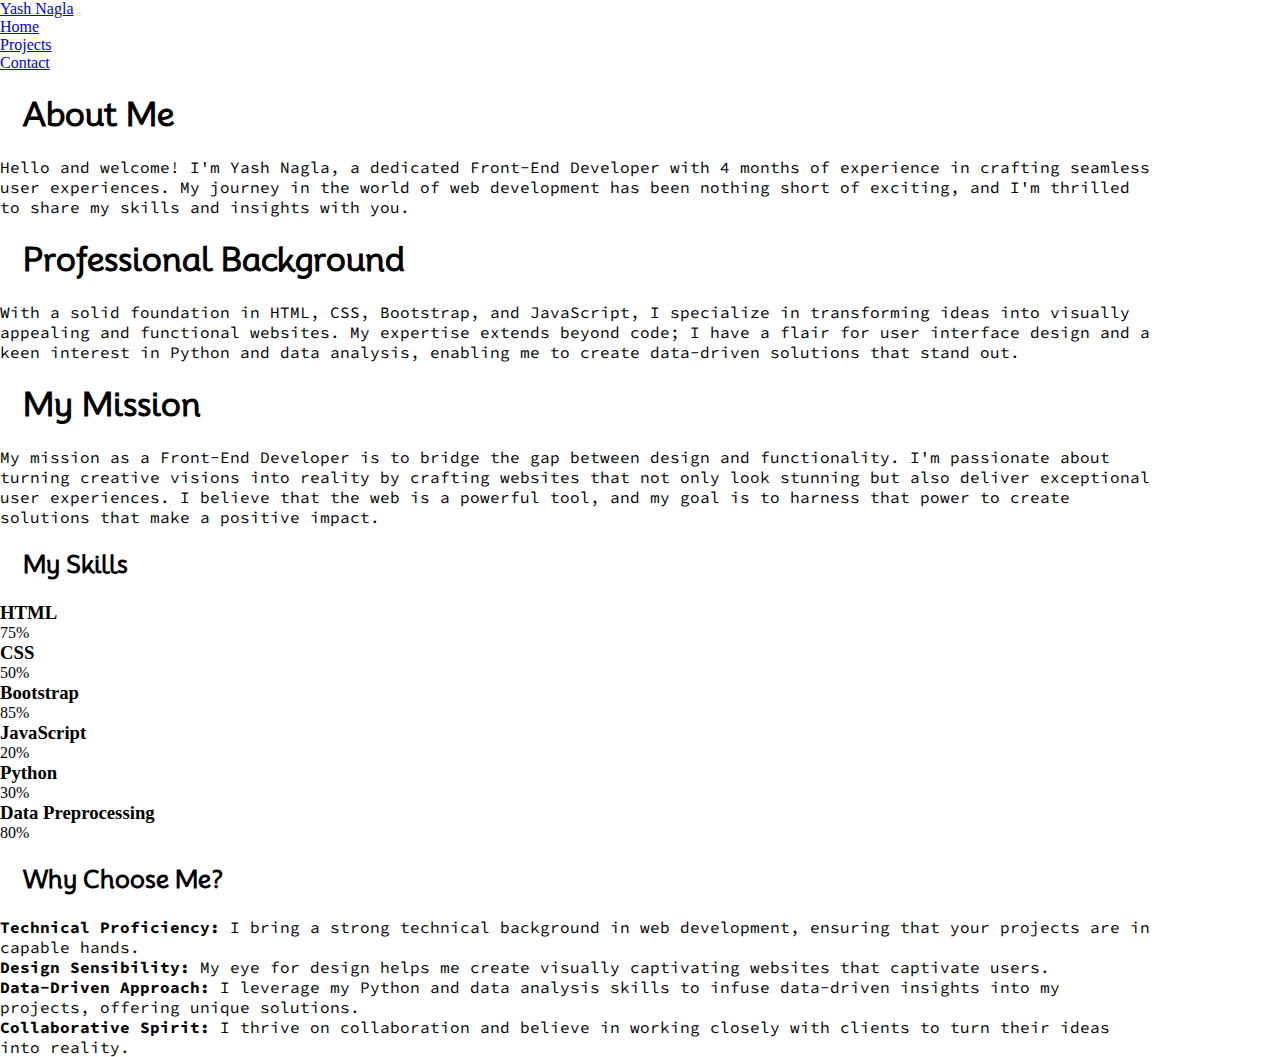
<file: about.html>
<!DOCTYPE html>
<html lang="en">

<head>
    <meta charset="UTF-8">
    <meta name="viewport" content="width=device-width, initial-scale=1.0">
    <title>My Intro</title>
    <!-- Bootstrap CSS -->
    <link href="https://cdn.jsdelivr.net/npm/bootstrap@5.3.2/dist/css/bootstrap.min.css" rel="stylesheet"
        integrity="sha384-T3c6CoIi6uLrA9TneNEoa7RxnatzjcDSCmG1MXxSR1GAsXEV/Dwwykc2MPK8M2HN" crossorigin="anonymous">
    <!-- Local CSS -->
    <link rel="stylesheet" href="style.css">
</head>

<body>

    <!-- Navigation Bar Starts -->

    <nav class="navbar navbar-expand-lg bg-dark border-bottom border-body" data-bs-theme="dark">
        <div class="container-fluid">
            <a class="navbar-brand" href="index.html">Yash Nagla</a>
            <button class="navbar-toggler" type="button" data-bs-toggle="collapse"
                data-bs-target="#navbarSupportedContent" aria-controls="navbarSupportedContent" aria-expanded="false"
                aria-label="Toggle navigation">
                <span class="navbar-toggler-icon"></span>
            </button>
            <div class="collapse navbar-collapse" id="navbarSupportedContent">
                <ul class="navbar-nav me-auto mb-2 mb-lg-0">
                    <li class="nav-item">
                        <a class="nav-link active" aria-current="page" href="index.html">Home</a>
                    </li>
                    <li class="nav-item">
                        <a class="nav-link active" aria-current="page" href="projects.html">Projects</a>
                      </li>
                    <li class="nav-item">
                        <a class="nav-link active" aria-current="page" href="contact.html">Contact</a>
                    </li>
            </div>
        </div>
    </nav>

    <!-- Navigation Bar Ends -->

    
    <div class="container">
        <div class="main">
            <div class="intro">
                <h1>About Me</h1>
                <p>Hello and welcome! I'm Yash Nagla, a dedicated Front-End Developer with 4 months of experience in crafting seamless user experiences. My journey in the world of web development has been nothing short of exciting, and I'm thrilled to share my skills and insights with you.</p>

                <h1>Professional Background</h1>
                <p>With a solid foundation in HTML, CSS, Bootstrap, and JavaScript, I specialize in transforming ideas into visually appealing and functional websites. My expertise extends beyond code; I have a flair for user interface design and a keen interest in Python and data analysis, enabling me to create data-driven solutions that stand out.
                <!-- Over the years, I've had the privilege of working on a variety of projects, each of which has added to my skill set and knowledge. My dedication to staying up-to-date with industry trends and technologies ensures that the websites I build are not only responsive but also cutting-edge. -->
                </p>

                <h1>My Mission</h1>
                <p>My mission as a Front-End Developer is to bridge the gap between design and functionality. I'm passionate about turning creative visions into reality by crafting websites that not only look stunning but also deliver exceptional user experiences. I believe that the web is a powerful tool, and my goal is to harness that power to create solutions that make a positive impact.</p>

                <!-- Skill Section starts -->

                <h2>My Skills</h2>
                <div class="col-12 col-sm-6 col-xl-5">
                    <div class="bg-white rounded shadow-sm p-2 p-md-2 p-xxl-2">
                        <h3 class="fw-bold mb-2">HTML</h3>
                        <div class="progress">
                            <div class="progress-bar progress-bar-striped progress-bar-animated progress-bar-width-1"
                                role="progressbar" aria-label="Bootstrap" aria-valuenow="75" aria-valuemin="0"
                                aria-valuemax="100" style="width: 75%;">75%</div>
                        </div>
                    </div>
                    <div class="bg-white rounded shadow-sm p-2 p-md-2 p-xxl-2">
                        <h3 class="fw-bold mb-2">CSS</h3>
                        <div class="progress">
                            <div class="progress-bar progress-bar-striped progress-bar-animated progress-bar-width-1"
                                role="progressbar" aria-label="Bootstrap" aria-valuenow="50" aria-valuemin="0"
                                aria-valuemax="100" style="width: 50%;">50%</div>
                        </div>
                    </div>
                    <div class="bg-white rounded shadow-sm p-2 p-md-2 p-xxl-2">
                        <h3 class="fw-bold mb-2">Bootstrap</h3>
                        <div class="progress">
                            <div class="progress-bar progress-bar-striped progress-bar-animated progress-bar-width-1"
                                role="progressbar" aria-label="Bootstrap" aria-valuenow="85" aria-valuemin="0"
                                aria-valuemax="100" style="width: 85%;">85%</div>
                        </div>
                    </div>
                    <div class="bg-white rounded shadow-sm p-2 p-md-2 p-xxl-2">
                        <h3 class="fw-bold mb-2">JavaScript</h3>
                        <div class="progress">
                            <div class="progress-bar progress-bar-striped progress-bar-animated progress-bar-width-1"
                                role="progressbar" aria-label="Bootstrap" aria-valuenow="20" aria-valuemin="0"
                                aria-valuemax="100" style="width: 20%;">20%</div>
                        </div>
                    </div>
                    <div class="bg-white rounded shadow-sm p-2 p-md-2 p-xxl-2">
                        <h3 class="fw-bold mb-2">Python</h3>
                        <div class="progress">
                            <div class="progress-bar progress-bar-striped progress-bar-animated progress-bar-width-1"
                                role="progressbar" aria-label="Bootstrap" aria-valuenow="85" aria-valuemin="0"
                                aria-valuemax="100" style="width: 30%;">30%</div>
                        </div>
                    </div>
                    <div class="bg-white rounded shadow-sm p-2 p-md-2 p-xxl-2">
                        <h3 class="fw-bold mb-2">Data Preprocessing</h3>
                        <div class="progress">
                            <div class="progress-bar progress-bar-striped progress-bar-animated progress-bar-width-1"
                                role="progressbar" aria-label="Bootstrap" aria-valuenow="85" aria-valuemin="0"
                                aria-valuemax="100" style="width: 80%;">80%</div>
                        </div>
                    </div>
                </div>

                <!-- Skill Section Ends -->

                <!-- Why Choose Me Section Starts -->

                <div>
                    <h2>Why Choose Me?</h2>
                    <p><strong>Technical Proficiency:</strong> I bring a strong technical background in web development, ensuring that your projects are in capable hands.</p>
                    <p><strong>Design Sensibility:</strong> My eye for design helps me create visually captivating websites that captivate users.</p>
                    <p><strong>Data-Driven Approach:</strong> I leverage my Python and data analysis skills to infuse data-driven insights into my projects, offering unique solutions.</p>
                    <p><strong>Collaborative Spirit:</strong> I thrive on collaboration and believe in working closely with clients to turn their ideas into reality.</p>
                </div>

                <!-- Why Choose Me Section Ends -->

            </div>
        </div>
    </div>

    <!-- Bootstrap JS -->
    <script src="https://cdn.jsdelivr.net/npm/bootstrap@5.3.2/dist/js/bootstrap.bundle.min.js"
        integrity="sha384-C6RzsynM9kWDrMNeT87bh95OGNyZPhcTNXj1NW7RuBCsyN/o0jlpcV8Qyq46cDfL"
        crossorigin="anonymous"></script>

</body>

</html>
</file>
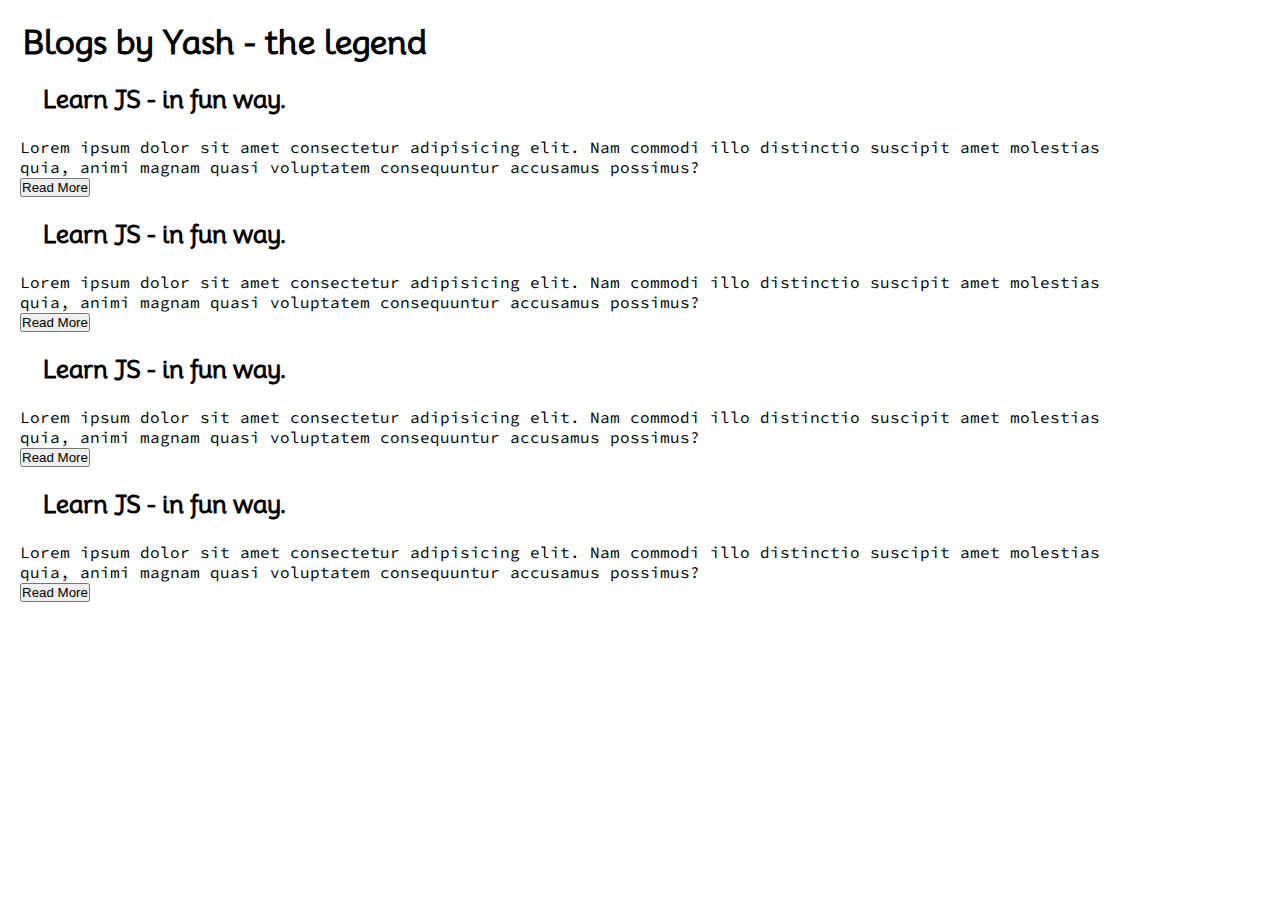
<file: blog.html>
<!DOCTYPE html>
<html lang="en">
<head>
    <meta charset="UTF-8">
    <meta name="viewport" content="width=device-width, initial-scale=1.0">
    <title>Blog</title>
    <link rel="stylesheet" href="style.css">
</head>
<body>
    <div class="container">
        <div class="sidebar">
            <!-- Yash -->
            <nav>
                <ul>
                    <li><a href="/index.html">Home</a></li>
                    <li><a href="/intro.html">My Intro</a></li>
                    <li><a href="/services.html">Services</a></li>
                    <li><a href="/contact.html">Contact</a></li>
                </ul>
            </nav>
        </div>
        <div class="main">
            <div class="blogContainer">
                <h1>Blogs by Yash - the legend</h1>
                <div class="blogItem">
                    <h2>Learn JS - in fun way.</h2>
                    <p>Lorem ipsum dolor sit amet consectetur adipisicing elit. Nam commodi illo distinctio suscipit amet molestias quia, animi magnam quasi voluptatem consequuntur accusamus possimus?</p>
                    <button class="btn btn-sm">Read More</button>
                </div>
                <div class="blogItem">
                    <h2>Learn JS - in fun way.</h2>
                    <p>Lorem ipsum dolor sit amet consectetur adipisicing elit. Nam commodi illo distinctio suscipit amet molestias quia, animi magnam quasi voluptatem consequuntur accusamus possimus?</p>
                    <button class="btn btn-sm">Read More</button>
                </div>
                <div class="blogItem">
                    <h2>Learn JS - in fun way.</h2>
                    <p>Lorem ipsum dolor sit amet consectetur adipisicing elit. Nam commodi illo distinctio suscipit amet molestias quia, animi magnam quasi voluptatem consequuntur accusamus possimus?</p>
                    <button class="btn btn-sm">Read More</button>
                </div>
                <div class="blogItem">
                    <h2>Learn JS - in fun way.</h2>
                    <p>Lorem ipsum dolor sit amet consectetur adipisicing elit. Nam commodi illo distinctio suscipit amet molestias quia, animi magnam quasi voluptatem consequuntur accusamus possimus?</p>
                    <button class="btn btn-sm">Read More</button>
                </div>
            </div>
        </div>
    </div>
</body>
</html>
</file>
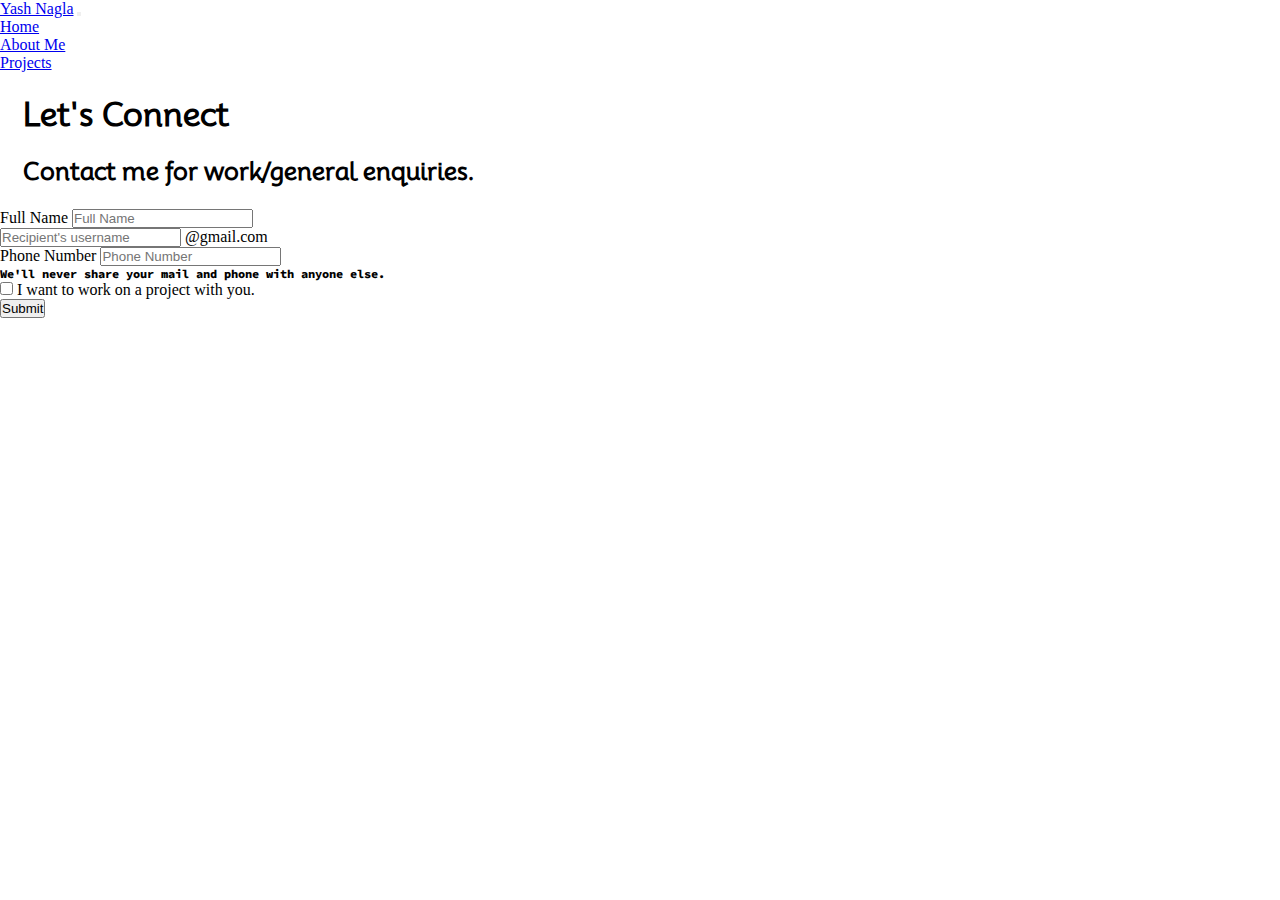
<file: contact.html>
<!DOCTYPE html>
<html lang="en">

<head>
    <meta charset="UTF-8">
    <meta name="viewport" content="width=device-width, initial-scale=1.0">
    <title>Contact Me</title>
    <!-- Bootstrap CSS -->
    <link href="https://cdn.jsdelivr.net/npm/bootstrap@5.3.2/dist/css/bootstrap.min.css" rel="stylesheet"
        integrity="sha384-T3c6CoIi6uLrA9TneNEoa7RxnatzjcDSCmG1MXxSR1GAsXEV/Dwwykc2MPK8M2HN" crossorigin="anonymous">
    <!-- Local CSS -->
    <link rel="stylesheet" href="style.css">
</head>

<body>

    <!-- Navigation Bar Starts -->

    <nav class="navbar navbar-expand-lg bg-dark border-bottom border-body" data-bs-theme="dark">
        <div class="container-fluid">
            <a class="navbar-brand" href="index.html">Yash Nagla</a>
            <button class="navbar-toggler" type="button" data-bs-toggle="collapse"
                data-bs-target="#navbarSupportedContent" aria-controls="navbarSupportedContent" aria-expanded="false"
                aria-label="Toggle navigation">
                <span class="navbar-toggler-icon"></span>
            </button>
            <div class="collapse navbar-collapse" id="navbarSupportedContent">
                <ul class="navbar-nav me-auto mb-2 mb-lg-0">
                    <li class="nav-item">
                        <a class="nav-link active" aria-current="page" href="index.html">Home</a>
                    </li>
                    <li class="nav-item">
                        <a class="nav-link active" aria-current="page" href="about.html">About Me</a>
                    </li>
                    <li class="nav-item">
                        <a class="nav-link active" aria-current="page" href="projects.html">Projects</a>
                      </li>
                </ul>
            </div>
        </div>
    </nav>

    <!-- Navigation Bar Ends -->

    <div>
        <h1>Let's Connect</h1>
    </div>

    <!-- Enquiries Section Starts -->

    <div class="m-5">
        <h2>Contact me for work/general enquiries.</h2>
        <div class="input-group mb-3 w-50">
            <span class="input-group-text" id="basic-addon">Full Name</span>
            <input type="text" class="form-control" placeholder="Full Name" aria-label="Fullname"
                aria-describedby="basic-addon1">
        </div>

        <div class="input-group mb-3 w-50">
            <input type="text" class="form-control" placeholder="Recipient's username" aria-label="Mail I'd"
                aria-describedby="basic-addon2">
            <span class="input-group-text" id="basic-addon2">@gmail.com</span>
        </div>

        <div class="input-group mb-3 w-50">
            <span class="input-group-text" id="basic-addon1">Phone Number</span>
            <input type="text" class="form-control" placeholder="Phone Number" aria-label="PhoneNumber"
                aria-describedby="basic-addon1">
        </div>

        <p style="font-size: 12px; font-weight: 800;" class="p-3">We'll never share your mail and phone with anyone else.</p>

        <div class="form-check">
            <input class="form-check-input" type="checkbox" value="" id="flexCheckChecked"
                style="border: 1px solid black;">
            <label class="form-check-label" for="flexCheckChecked">
                I want to work on a project with you.
            </label>
        </div>

        <button type="button" class="btn btn-primary m-3">Submit</button>
    </div>

    <!-- Enquiries Section Ends -->


</body>

</html>
</file>
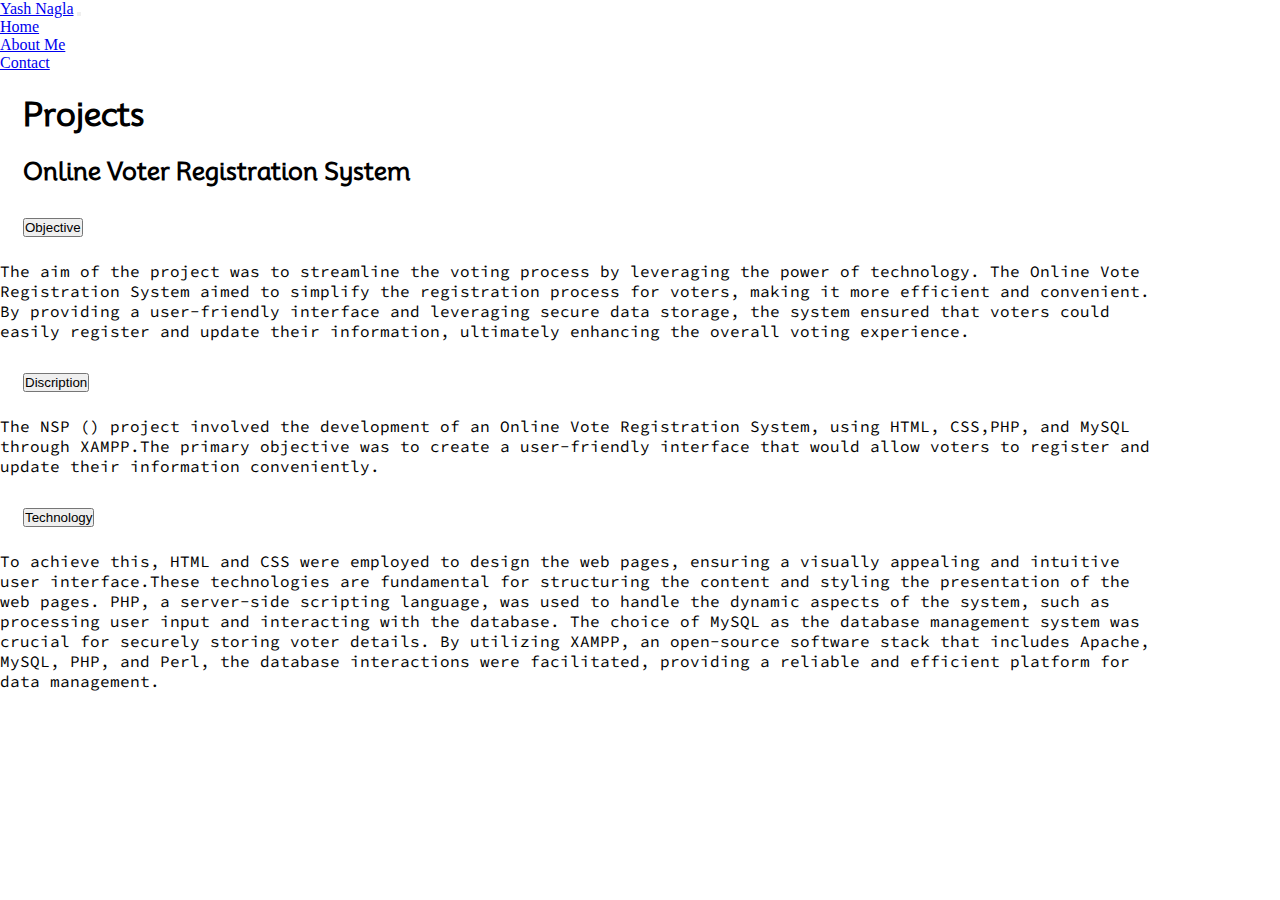
<file: projects.html>
<!DOCTYPE html>
<html lang="en">

<head>
    <meta charset="UTF-8">
    <meta name="viewport" content="width=device-width, initial-scale=1.0">
    <title>Projects</title>
    <!-- Bootstrap CSS -->
    <link href="https://cdn.jsdelivr.net/npm/bootstrap@5.3.2/dist/css/bootstrap.min.css" rel="stylesheet"
        integrity="sha384-T3c6CoIi6uLrA9TneNEoa7RxnatzjcDSCmG1MXxSR1GAsXEV/Dwwykc2MPK8M2HN" crossorigin="anonymous">
    <!-- Local CSS -->
    <link rel="stylesheet" href="style.css">
</head>

<body>

    <!-- Navigation Bar Starts -->

    <nav class="navbar navbar-expand-lg bg-dark border-bottom border-body" data-bs-theme="dark">
        <div class="container-fluid">
            <a class="navbar-brand" href="index.html">Yash Nagla</a>
            <button class="navbar-toggler" type="button" data-bs-toggle="collapse"
                data-bs-target="#navbarSupportedContent" aria-controls="navbarSupportedContent" aria-expanded="false"
                aria-label="Toggle navigation">
                <span class="navbar-toggler-icon"></span>
            </button>
            <div class="collapse navbar-collapse" id="navbarSupportedContent">
                <ul class="navbar-nav me-auto mb-2 mb-lg-0">
                    <li class="nav-item">
                        <a class="nav-link active" aria-current="page" href="index.html">Home</a>
                    </li>
                    <li class="nav-item">
                        <a class="nav-link active" aria-current="page" href="about.html">About Me</a>
                    </li>
                    <li class="nav-item">
                        <a class="nav-link active" aria-current="page" href="contact.html">Contact</a>
                    </li>
            </div>
        </div>
    </nav>

    <!-- Navigation Bar Ends -->

    <!-- Project Section Starts -->

    <div class="container">
        <div class="main">
            <div class="intro">
                <h1>Projects</h1>
                <h2>Online Voter Registration System</h2>
                <div class="accordion" >
                    <div class="accordion-item">
                      <h2 class="accordion-header">
                        <button class="accordion-button" type="button" data-bs-toggle="collapse" data-bs-target="#collapseOne" aria-expanded="true" aria-controls="collapseOne">
                            Objective
                        </button>
                      </h2>
                      <div id="collapseOne" class="accordion-collapse collapse" data-bs-parent="#accordionExample">
                        <p class="accordion-body">
                            The aim of the project was to streamline the voting process by leveraging the power of technology. The Online Vote Registration System aimed to simplify the registration process for voters, making it more efficient and convenient. By providing a user-friendly interface and leveraging secure data storage, the system ensured that voters could easily register and update their information, ultimately enhancing the overall voting experience.
                        </p>
                      </div>
                    </div>
                    <div class="accordion-item">
                      <h2 class="accordion-header">
                        <button class="accordion-button" type="button" data-bs-toggle="collapse" data-bs-target="#collapseOne" aria-expanded="true" aria-controls="collapseOne">
                            Discription
                        </button>
                      </h2>
                      <div id="collapseOne" class="accordion-collapse collapse" data-bs-parent="#accordionExample">
                        <p class="accordion-body">
                            The NSP () project involved the development of an Online Vote Registration System, using HTML, CSS,PHP, and MySQL through XAMPP.The primary objective was to create a user-friendly interface that would allow voters to register and update their information conveniently.
                        </p>
                      </div>
                    </div>
                    <div class="accordion-item">
                      <h2 class="accordion-header">
                        <button class="accordion-button" type="button" data-bs-toggle="collapse" data-bs-target="#collapseOne" aria-expanded="true" aria-controls="collapseOne">
                            Technology
                        </button>
                      </h2>
                      <div id="collapseOne" class="accordion-collapse collapse" data-bs-parent="#accordionExample">
                        <p class="accordion-body">
                            To achieve this, HTML and CSS were employed to design the web pages, ensuring a visually appealing and intuitive user interface.These technologies are fundamental for structuring the content and styling the presentation of the web pages. PHP, a server-side scripting language, was used to handle the dynamic aspects of the system, such as processing user input and interacting with the database. The choice of MySQL as the database management system was crucial for securely storing voter details. By utilizing XAMPP, an open-source software stack that includes Apache, MySQL, PHP, and Perl, the database interactions were facilitated, providing a reliable and efficient platform for data management.
                        </p>
                      </div>
                    </div>
                </div>
            </div>
        </div>
    </div>

    <!-- Project Section Ends -->

    <!-- Bootstrap JS -->
    <script src="https://cdn.jsdelivr.net/npm/bootstrap@5.3.2/dist/js/bootstrap.bundle.min.js"
        integrity="sha384-C6RzsynM9kWDrMNeT87bh95OGNyZPhcTNXj1NW7RuBCsyN/o0jlpcV8Qyq46cDfL"
        crossorigin="anonymous"></script>

</body>

</html>
</file>
<file: style.css>
/* Common Classes Start */

@import url('https://fonts.googleapis.com/css2?family=Fuggles&family=Mooli&display=swap');
@import url('https://fonts.googleapis.com/css2?family=Fuggles&family=Mooli&family=Source+Code+Pro:wght@300&display=swap');

*{
    padding: 0;
    margin: 0;
    /* font-family: 'Fuggles', cursive; */
    
}

h1{
    font-family: 'Mooli', sans-serif;
    margin: 23px;
}

h2{
    font-family: 'Mooli', sans-serif;
    margin: 23px;
}

p{
    font-family: 'Source Code Pro', monospace;
}

/* .intro h1{
    font-family: 'Mooli', sans-serif;
    margin: 12px;
}

.intro h2{
    font-family: 'Mooli', sans-serif;
    margin: 12px;
}

.intro p{
    font-family: 'Source Code Pro', monospace;
    margin: 12px;
} */

/* .buttons{
    margin-top: 35px;
}

.btn{
    padding: 9px 14px;
    width: 200px;
    width: fit-content;
    border-radius: 22px;
    color: white;
    background-color: dodgerblue;
    font-weight: bold;
    font-size: 21px;
    margin: 0px 3px;
    cursor: pointer;
}

.btn-sm{
    font-size: 10px;
    padding: 7px 13px;
    margin: 12px 0px;
} */

.btn:hover{
    background-color: white;
    color: dodgerblue;
    box-shadow: 0 10px 61px rgb(190, 97, 97);
}

/* Common Classes Ends */

/* Index Page Start */

.main{
    /* background-color: yellow; */
    width: 90vw;
}

.container{
    display: flex;
}

.infoContainer{
    /* background-color: rgb(202, 0, 128); */
    height: 58vh;
    width: 80vw;
    margin: 144px auto;
    display: flex;
    justify-content: space-around;
}

.devInfo{
    display: flex;
    justify-content: center;
    flex-direction: column;
    font-family: 'Source Code Pro', monospace;
}

.hello{
    font-size: 55px;
}

.name{
    font-size: 50px;
    font-family: 'Mooli', sans-serif;
    font-weight: bold;
}

.about{
    font-size: 40px;
}

.moreabout{
    /* font-family: 'Mooli', sans-serif; */
    font-size: 24px;
    margin-top: 23px;
}


.devPic img{
    width: 381px;
    height: 58vh;
}

/* Index Page Ends */


/* Contact Page Start */

.contactform{
    padding: 0 34px;
    padding-top: 144px;
    font-family: 'Mooli', sans-serif;

}

.contactform h1{
    font-family: 'Source Code Pro', monospace;
    padding: 12px 0;
}

.contactform form div{
    padding: 10px 0;
    display: flex;
    flex-direction: column;
}

.contactform form div input{
    width: 20vw;
    border-radius: 5px;
    margin: 6px 0 0 0;
    padding: 3px;
}

#emailHelp{
    font-size: 12px;
    color: midnightblue;
    margin: 0px 5px;
}

#form-check{
    flex-direction: row;
}

#form-check input{
    width: 24px;
    margin: 3px 0;
}

/* Contact Page Ends */

/* Blog Page Starts */

.blogItem{
    margin: 20px;
    font-family: 'Mooli', sans-serif;
}

/* Blog Page Ends */

/* Intro Page Starts */

/* .skillContainer{
    padding: 12px;

}

.skillItem{
    display: flex;
    align-items: center;
    font-family: 'Source Code Pro', monospace;
    font-weight: 900;
}

.skill{
    width: 265px;
    height: 6px;
    color: rgb(125, 28, 28);
    border: 2px solid black;
}

.hunderd{
    width: 400px;
    color: blue ;
    border: 2px solid black;
}

.seventyFive{
    width: 300px;
    color: green;
    border: 2px solid black;
}

.fifty{
    width: 200px;
    color: orange;
    border: 2px solid black;
}

.twentyFive{
    width: 100px;
    color: yellow;
    border: 2px solid black;
} */

/* Intro Page Ends */

/* Responsiveness */

@media (max-width: 1400px) {
    /* *{
        background-color: rgb(245, 158, 158);
    } */
    .sidebar{
        transform: translate(-443px, 0px);
        position: absolute;
    }
}
</file>
